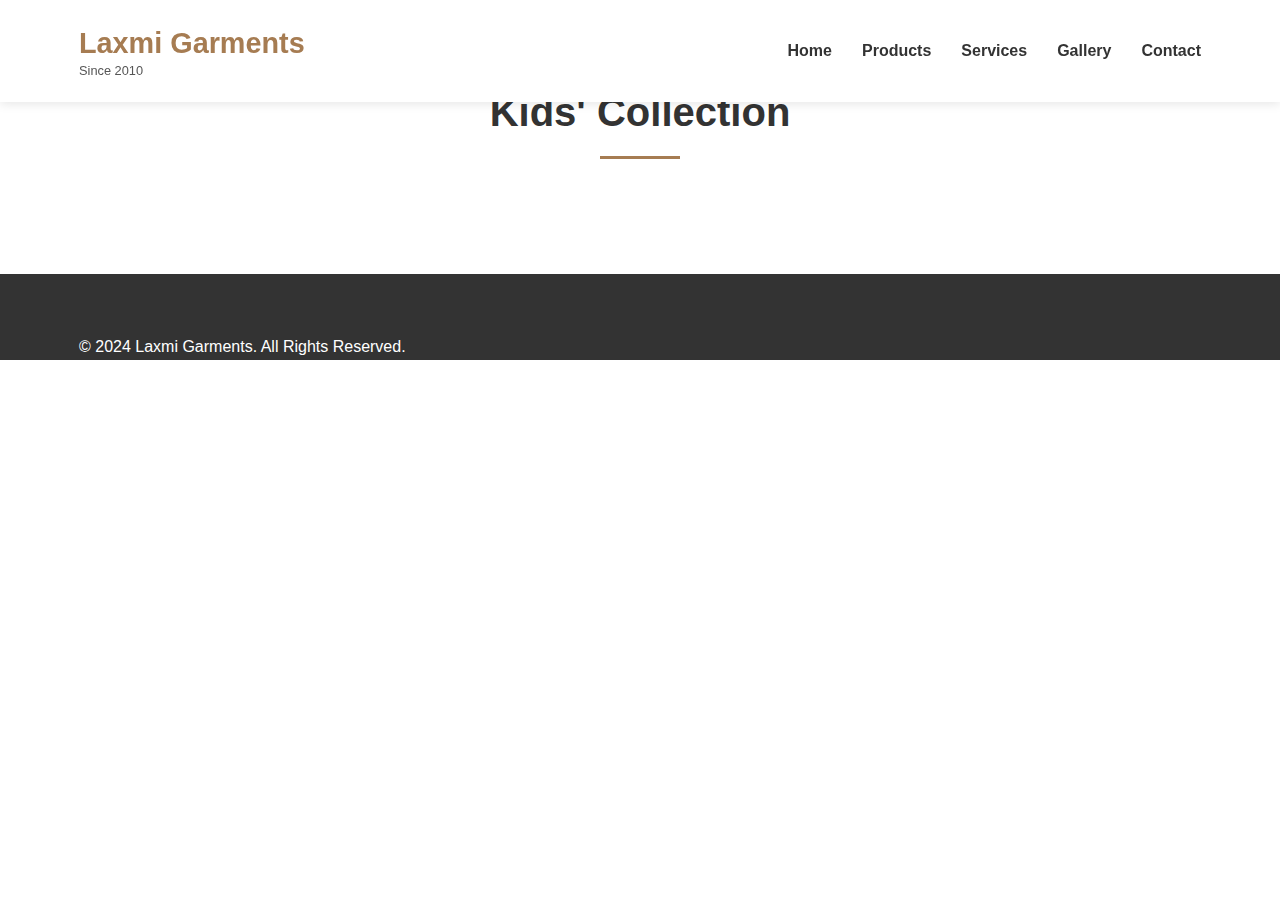
<file: kids.html>
<!DOCTYPE html>
<html lang="en">
<head>
    <meta charset="UTF-8">
    <meta name="viewport" content="width=device-width, initial-scale=1.0">
    <title>Kids' Collection - Laxmi Garments</title>
    <link rel="stylesheet" href="style.css">
    <link rel="stylesheet" href="https://cdnjs.cloudflare.com/ajax/libs/font-awesome/6.4.0/css/all.min.css">
    <link href="https://fonts.googleapis.com/css2?family=Inter:wght@400;500;600;700&display=swap" rel="stylesheet">
</head>
<body>
    <header>
        <div class="container">
            <div class="logo">
                <h1>Laxmi Garments</h1>
                <p>Since 2010</p>
            </div>
            <nav>
                <ul>
                    <li><a href="index.html">Home</a></li>
                    <li><a href="index.html#products">Products</a></li>
                    <li><a href="index.html#services">Services</a></li>
                    <li><a href="index.html#gallery">Gallery</a></li>
                    <li><a href="index.html#contact">Contact</a></li>
                </ul>
                <div class="mobile-menu-btn">
                    <i class="fas fa-bars"></i>
                </div>
            </nav>
        </div>
    </header>

    <main>
        <section class="collection-page">
            <div class="container">
                <h2 class="section-title">Kids' Collection</h2>
                <div class="products-grid">
                    <!-- Products will be loaded by script.js -->
                </div>
            </div>
        </section>
    </main>

    <footer class="site-footer">
       <div class="container">
           <p>&copy; 2024 Laxmi Garments. All Rights Reserved.</p>
       </div>
    </footer>

    <script src="products.js"></script>
    <script src="script.js"></script>
</body>
</html>
</file>
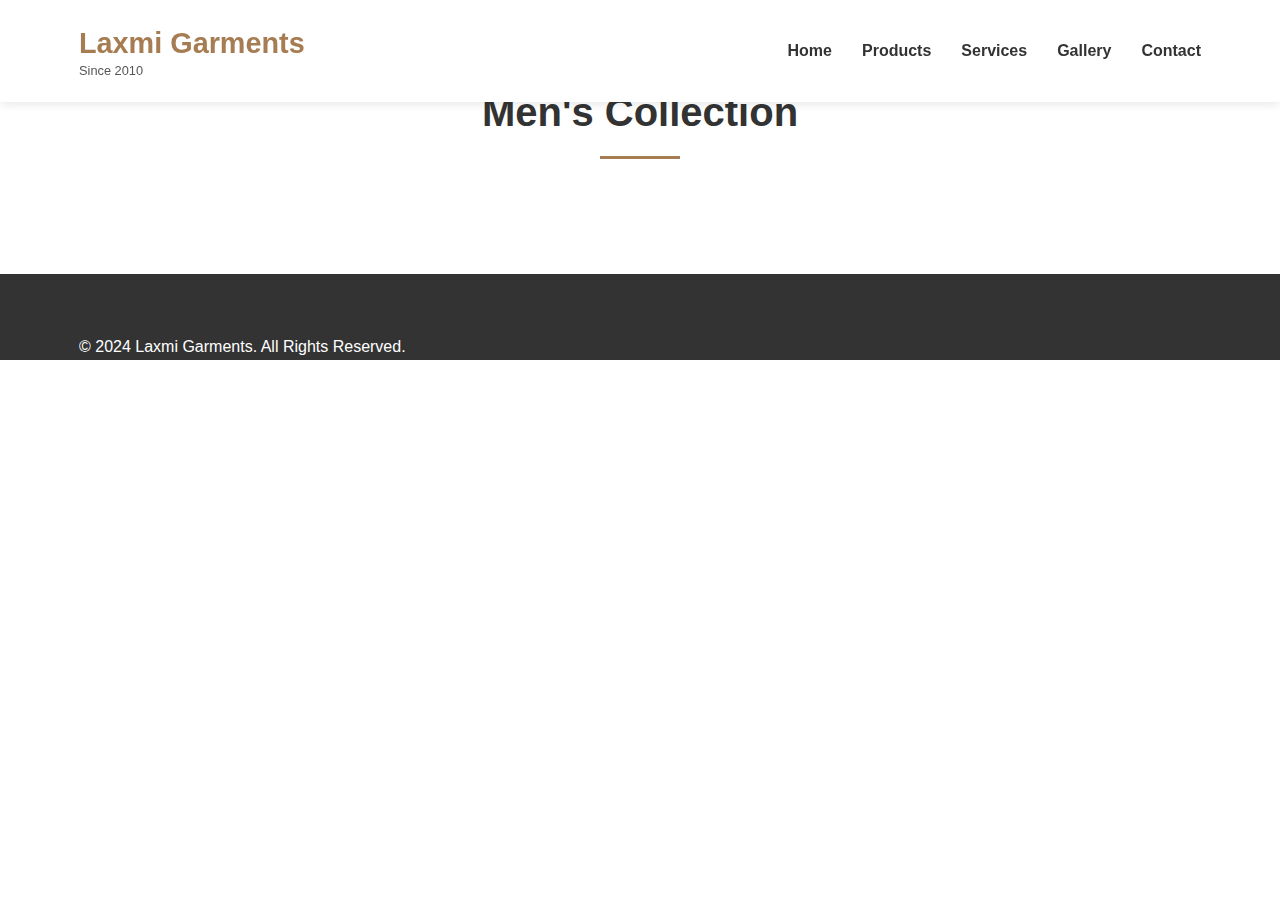
<file: men.html>
<!DOCTYPE html>
<html lang="en">
<head>
    <meta charset="UTF-8">
    <meta name="viewport" content="width=device-width, initial-scale=1.0">
    <title>Men's Collection - Laxmi Garments</title>
    <link rel="stylesheet" href="style.css">
    <link rel="stylesheet" href="https://cdnjs.cloudflare.com/ajax/libs/font-awesome/6.4.0/css/all.min.css">
    <link href="https://fonts.googleapis.com/css2?family=Inter:wght@400;500;600;700&display=swap" rel="stylesheet">
</head>
<body>
    <header>
        <div class="container">
            <div class="logo">
                <h1>Laxmi Garments</h1>
                <p>Since 2010</p>
            </div>
            <nav>
                <ul>
                    <li><a href="index.html">Home</a></li>
                    <li><a href="index.html#products">Products</a></li>
                    <li><a href="index.html#services">Services</a></li>
                    <li><a href="index.html#gallery">Gallery</a></li>
                    <li><a href="index.html#contact">Contact</a></li>
                </ul>
                <div class="mobile-menu-btn">
                    <i class="fas fa-bars"></i>
                </div>
            </nav>
        </div>
    </header>

    <main>
        <section class="collection-page">
            <div class="container">
                <h2 class="section-title">Men's Collection</h2>
                <div class="products-grid">
                    <!-- Products will be loaded by script.js -->
                </div>
            </div>
        </section>
    </main>

    <footer class="site-footer">
       <div class="container">
           <p>&copy; 2024 Laxmi Garments. All Rights Reserved.</p>
       </div>
    </footer>

    <script src="products.js"></script>
    <script src="script.js"></script>
</body>
</html>
</file>
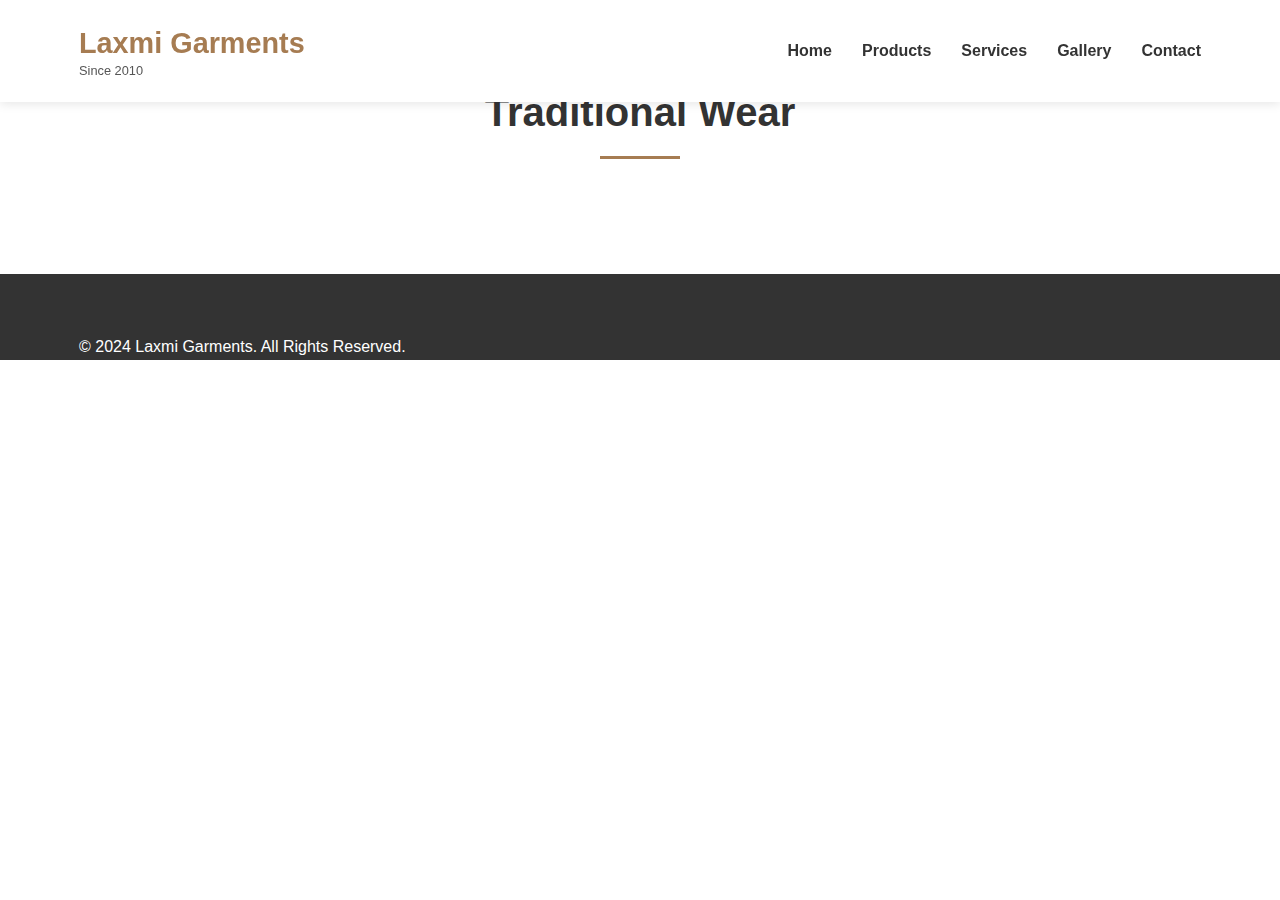
<file: traditional.html>
<!DOCTYPE html>
<html lang="en">
<head>
    <meta charset="UTF-8">
    <meta name="viewport" content="width=device-width, initial-scale=1.0">
    <title>Traditional Wear - Laxmi Garments</title>
    <link rel="stylesheet" href="style.css">
    <link rel="stylesheet" href="https://cdnjs.cloudflare.com/ajax/libs/font-awesome/6.4.0/css/all.min.css">
    <link href="https://fonts.googleapis.com/css2?family=Inter:wght@400;500;600;700&display=swap" rel="stylesheet">
</head>
<body>
    <header>
        <div class="container">
            <div class="logo">
                <h1>Laxmi Garments</h1>
                <p>Since 2010</p>
            </div>
            <nav>
                <ul>
                    <li><a href="index.html">Home</a></li>
                    <li><a href="index.html#products">Products</a></li>
                    <li><a href="index.html#services">Services</a></li>
                    <li><a href="index.html#gallery">Gallery</a></li>
                    <li><a href="index.html#contact">Contact</a></li>
                </ul>
                <div class="mobile-menu-btn">
                    <i class="fas fa-bars"></i>
                </div>
            </nav>
        </div>
    </header>

    <main>
        <section class="collection-page">
            <div class="container">
                <h2 class="section-title">Traditional Wear</h2>
                <div class="products-grid">
                    <!-- Products will be loaded by script.js -->
                </div>
            </div>
        </section>
    </main>

    <footer class="site-footer">
       <div class="container">
           <p>&copy; 2024 Laxmi Garments. All Rights Reserved.</p>
       </div>
    </footer>

    <script src="products.js"></script>
    <script src="script.js"></script>
</body>
</html>
</file>
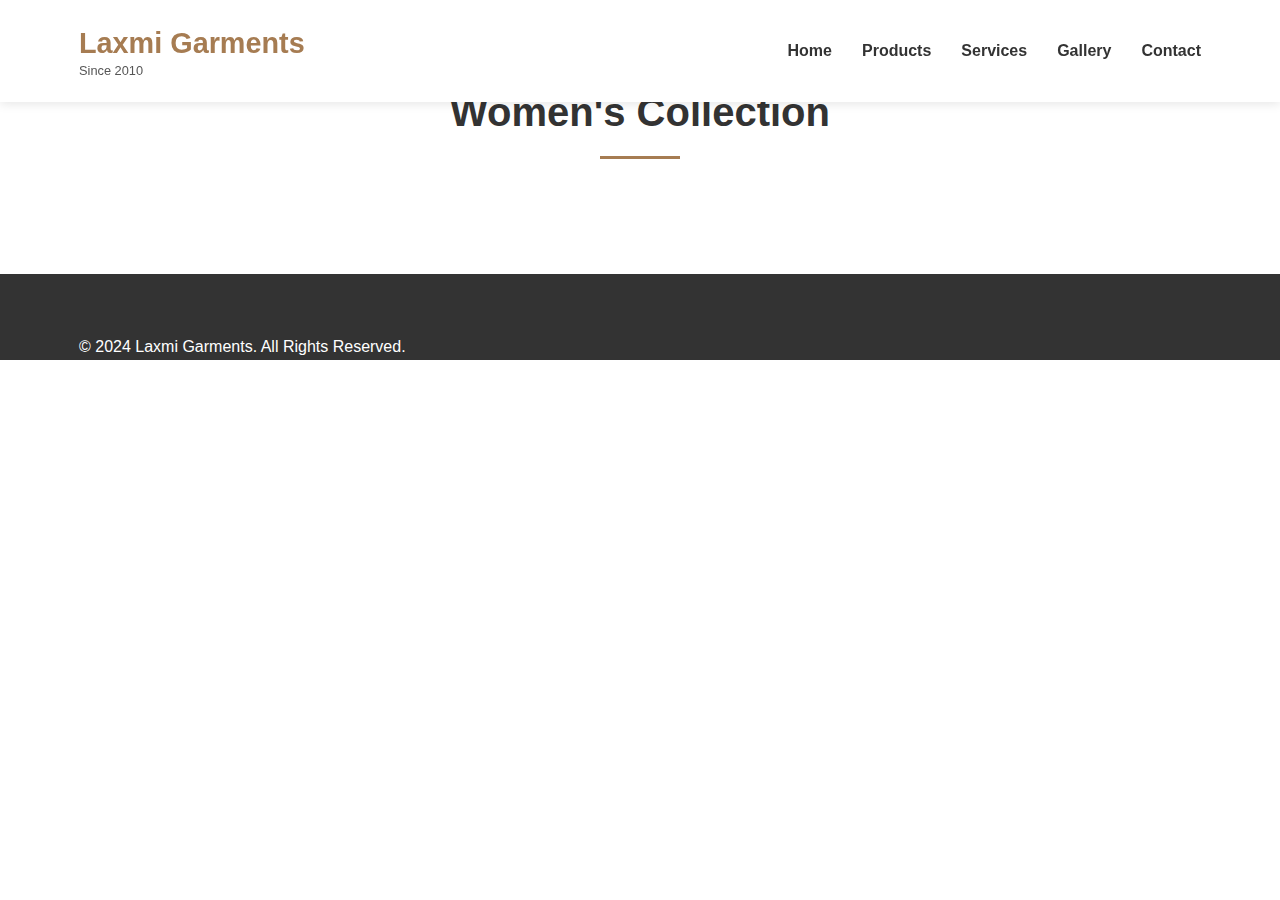
<file: women.html>
<!DOCTYPE html>
<html lang="en">
<head>
    <meta charset="UTF-8">
    <meta name="viewport" content="width=device-width, initial-scale=1.0">
    <title>Women's Collection - Laxmi Garments</title>
    <link rel="stylesheet" href="style.css">
    <link rel="stylesheet" href="https://cdnjs.cloudflare.com/ajax/libs/font-awesome/6.4.0/css/all.min.css">
    <link href="https://fonts.googleapis.com/css2?family=Inter:wght@400;500;600;700&display=swap" rel="stylesheet">
</head>
<body>
    <header>
        <div class="container">
            <div class="logo">
                <h1>Laxmi Garments</h1>
                <p>Since 2010</p>
            </div>
            <nav>
                <ul>
                    <li><a href="index.html">Home</a></li>
                    <li><a href="index.html#products">Products</a></li>
                    <li><a href="index.html#services">Services</a></li>
                    <li><a href="index.html#gallery">Gallery</a></li>
                    <li><a href="index.html#contact">Contact</a></li>
                </ul>
                <div class="mobile-menu-btn">
                    <i class="fas fa-bars"></i>
                </div>
            </nav>
        </div>
    </header>

    <main>
        <section class="collection-page">
            <div class="container">
                <h2 class="section-title">Women's Collection</h2>
                <div class="products-grid">
                    <!-- Products will be loaded by script.js -->
                </div>
            </div>
        </section>
    </main>

    <footer class="site-footer">
       <div class="container">
           <p>&copy; 2024 Laxmi Garments. All Rights Reserved.</p>
       </div>
    </footer>

    <script src="products.js"></script>
    <script src="script.js"></script>
</body>
</html>
</file>
<file: style.css>
/* Base Styles */
:root {
    --primary-color: #a67c52;
    --secondary-color: #f8f1e9;
    --accent-color: #d9b38c;
    --dark-color: #333;
    --light-color: #fff;
    --text-color: #555;
    --border-radius: 8px;
    --box-shadow: 0 5px 15px rgba(0, 0, 0, 0.1);
    --transition: all 0.3s ease;
}

* {
    margin: 0;
    padding: 0;
    box-sizing: border-box;
}

body {
    font-family: 'Poppins', sans-serif;
    color: var(--text-color);
    line-height: 1.6;
    overflow-x: hidden;
}

.container {
    width: 90%;
    max-width: 1200px;
    margin: 0 auto;
    padding: 0 15px;
}

section {
    padding: 80px 0;
}

.section-title {
    text-align: center;
    margin-bottom: 50px;
    font-size: 2.5rem;
    color: var(--dark-color);
    position: relative;
}

.section-title::after {
    content: '';
    position: absolute;
    bottom: -15px;
    left: 50%;
    transform: translateX(-50%);
    width: 80px;
    height: 3px;
    background-color: var(--primary-color);
}

.btn {
    display: inline-block;
    background-color: var(--primary-color);
    color: var(--light-color);
    padding: 12px 30px;
    border-radius: var(--border-radius);
    text-decoration: none;
    font-weight: 600;
    transition: var(--transition);
    border: none;
    cursor: pointer;
}

.btn:hover {
    background-color: var(--accent-color);
    transform: translateY(-3px);
    box-shadow: var(--box-shadow);
}

/* Header Styles */
header {
    background-color: var(--light-color);
    box-shadow: 0 2px 10px rgba(0, 0, 0, 0.1);
    position: fixed;
    width: 100%;
    top: 0;
    z-index: 1000;
    transition: var(--transition);
}

header.scrolled {
    box-shadow: 0 5px 20px rgba(0, 0, 0, 0.1);
}

header .container {
    display: flex;
    justify-content: space-between;
    align-items: center;
    padding: 20px 15px;
}

.logo h1 {
    font-size: 1.8rem;
    color: var(--primary-color);
    font-weight: 700;
}

.logo p {
    font-size: 0.8rem;
    color: var(--text-color);
    margin-top: -5px;
}

nav ul {
    display: flex;
    list-style: none;
}

nav ul li {
    margin-left: 30px;
}

nav ul li a {
    text-decoration: none;
    color: var(--dark-color);
    font-weight: 600;
    transition: var(--transition);
    position: relative;
}

nav ul li a::after {
    content: '';
    position: absolute;
    bottom: -5px;
    left: 0;
    width: 0;
    height: 2px;
    background-color: var(--primary-color);
    transition: var(--transition);
}

nav ul li a:hover::after {
    width: 100%;
}

nav ul li a:hover {
    color: var(--primary-color);
}

.mobile-menu-btn {
    display: none;
    font-size: 1.5rem;
    cursor: pointer;
}

.mobile-menu {
    position: fixed;
    top: 0;
    right: -100%;
    width: 250px;
    height: 100vh;
    background-color: var(--light-color);
    box-shadow: -5px 0 15px rgba(0, 0, 0, 0.1);
    z-index: 1001;
    transition: var(--transition);
    padding: 80px 20px;
}

.mobile-menu.active {
    right: 0;
}

.mobile-menu ul {
    list-style: none;
}

.mobile-menu ul li {
    margin-bottom: 20px;
}

.mobile-menu ul li a {
    text-decoration: none;
    color: var(--dark-color);
    font-weight: 600;
    font-size: 1.1rem;
    transition: var(--transition);
}

.mobile-menu ul li a:hover {
    color: var(--primary-color);
}

/* Hero Section */
.hero {
    height: 100vh;
    position: relative;
    margin-top: 80px;
}

.banner-slider {
    position: relative;
    height: 100%;
    overflow: hidden;
}

.banner-container {
    height: 100%;
    position: relative;
}

.banner-slide {
    position: absolute;
    top: 0;
    left: 0;
    width: 100%;
    height: 100%;
    background-size: cover;
    background-position: center;
    opacity: 0;
    transition: opacity 1s ease;
}

.banner-slide.active {
    opacity: 1;
}

.banner-controls {
    position: absolute;
    bottom: 30px;
    left: 50%;
    transform: translateX(-50%);
    display: flex;
    gap: 15px;
    z-index: 10;
}

.banner-controls button {
    background-color: rgba(255, 255, 255, 0.7);
    border: none;
    width: 20px;
    height: 20px;
    border-radius: 50%;
    cursor: pointer;
    transition: var(--transition);
    display: flex;
    align-items: center;
    justify-content: center;
}

.banner-controls button:hover {
    background-color: var(--light-color);
}

.hero-content {
    position: absolute;
    top: 50%;
    left: 50%;
    transform: translate(-50%, -50%);
    text-align: center;
    color: var(--light-color);
    z-index: 5;
    width: 90%;
    max-width: 800px;
}

.hero-content h2 {
    font-size: 3.5rem;
    margin-bottom: 20px;
    text-shadow: 2px 2px 5px rgba(0, 0, 0, 0.5);
}

.hero-content p {
    font-size: 1.2rem;
    margin-bottom: 30px;
    text-shadow: 1px 1px 3px rgba(0, 0, 0, 0.5);
}

/* Product Categories */
.categories-grid {
    display: grid;
    grid-template-columns: repeat(auto-fit, minmax(250px, 1fr));
    gap: 30px;
    margin-top: 40px;
}

.category-card {
    background-color: var(--light-color);
    border-radius: var(--border-radius);
    overflow: hidden;
    box-shadow: var(--box-shadow);
    transition: var(--transition);
    position: relative;
}

.category-card:hover {
    transform: translateY(-10px);
    box-shadow: 0 15px 30px rgba(0, 0, 0, 0.15);
}

.category-img {
    height: 200px;
    background-size: cover;
    background-position: center;
}

.category-info {
    padding: 20px;
    text-align: center;
}

.category-info h3 {
    font-size: 1.5rem;
    margin-bottom: 10px;
    color: var(--dark-color);
}

.category-info p {
    margin-bottom: 15px;
    color: var(--text-color);
}

/* Featured Products */
.products-filter {
    display: flex;
    justify-content: center;
    flex-wrap: wrap;
    gap: 15px;
    margin-bottom: 40px;
}

.filter-btn {
    background-color: transparent;
    border: 1px solid var(--primary-color);
    color: var(--primary-color);
    padding: 8px 20px;
    border-radius: 30px;
    cursor: pointer;
    transition: var(--transition);
}

.filter-btn.active, .filter-btn:hover {
    background-color: var(--primary-color);
    color: var(--light-color);
}

.products-grid {
    display: grid;
    grid-template-columns: repeat(auto-fit, minmax(280px, 1fr));
    gap: 30px;
}

.product-card {
    background-color: var(--light-color);
    border-radius: var(--border-radius);
    overflow: hidden;
    box-shadow: var(--box-shadow);
    transition: var(--transition);
}

.product-card:hover {
    transform: translateY(-10px);
    box-shadow: 0 15px 30px rgba(0, 0, 0, 0.15);
}

.product-img {
    height: 300px;
    background-size: cover;
    background-position: center;
    position: relative;
}

.product-badge {
    position: absolute;
    top: 15px;
    right: 15px;
    background-color: var(--primary-color);
    color: var(--light-color);
    padding: 5px 10px;
    border-radius: 30px;
    font-size: 0.8rem;
    font-weight: 600;
}

.product-info {
    padding: 20px;
}

.product-info h3 {
    font-size: 1.2rem;
    margin-bottom: 10px;
    color: var(--dark-color);
}

.product-price {
    display: flex;
    align-items: center;
    justify-content: space-between;
    margin-bottom: 15px;
}

.price {
    font-weight: 700;
    color: var(--primary-color);
    font-size: 1.2rem;
}

.original-price {
    text-decoration: line-through;
    color: #999;
    font-size: 0.9rem;
    margin-right: 10px;
}

.product-rating {
    color: #ffc107;
}

.product-info .btn {
    width: 100%;
    text-align: center;
}

/* Services Section */
.services {
    background-color: var(--secondary-color);
}

.services-grid {
    display: grid;
    grid-template-columns: repeat(auto-fit, minmax(250px, 1fr));
    gap: 30px;
}

.service-card {
    background-color: var(--light-color);
    padding: 30px;
    border-radius: var(--border-radius);
    text-align: center;
    box-shadow: var(--box-shadow);
    transition: var(--transition);
}

.service-card:hover {
    transform: translateY(-10px);
    box-shadow: 0 15px 30px rgba(0, 0, 0, 0.15);
}

.service-card i {
    font-size: 2.5rem;
    color: var(--primary-color);
    margin-bottom: 20px;
}

.service-card h3 {
    font-size: 1.3rem;
    margin-bottom: 15px;
    color: var(--dark-color);
}

/* Gallery Section */
.gallery-grid {
    display: grid;
    grid-template-columns: repeat(auto-fit, minmax(250px, 1fr));
    gap: 20px;
}

.gallery-item {
    height: 250px;
    overflow: hidden;
    border-radius: var(--border-radius);
    position: relative;
    box-shadow: var(--box-shadow);
}

.gallery-img {
    width: 100%;
    height: 100%;
    object-fit: cover;
    transition: var(--transition);
}

.gallery-item:hover .gallery-img {
    transform: scale(1.1);
}

/* Contact Section */
.contact-container {
    display: grid;
    grid-template-columns: repeat(auto-fit, minmax(300px, 1fr));
    gap: 50px;
}

.contact-info {
    background-color: var(--secondary-color);
    padding: 30px;
    border-radius: var(--border-radius);
}

.contact-info h3 {
    font-size: 1.5rem;
    margin-bottom: 20px;
    color: var(--dark-color);
}

.contact-info p {
    margin-bottom: 15px;
    display: flex;
    align-items: center;
}

.contact-info i {
    margin-right: 10px;
    color: var(--primary-color);
    width: 20px;
    text-align: center;
}

.social-links {
    display: flex;
    gap: 15px;
    margin-top: 30px;
}

.social-links a {
    display: flex;
    align-items: center;
    justify-content: center;
    width: 40px;
    height: 40px;
    background-color: var(--primary-color);
    color: var(--light-color);
    border-radius: 50%;
    transition: var(--transition);
}

.social-links a:hover {
    background-color: var(--accent-color);
    transform: translateY(-5px);
}

.map {
    border-radius: var(--border-radius);
    overflow: hidden;
    box-shadow: var(--box-shadow);
    height: 300px;
}

/* Footer */
footer {
    background-color: var(--dark-color);
    color: var(--light-color);
    padding: 60px 0 0;
}

.footer-content {
    display: grid;
    grid-template-columns: repeat(auto-fit, minmax(250px, 1fr));
    gap: 40px;
    margin-bottom: 40px;
}

.footer-about h3 {
    font-size: 1.5rem;
    margin-bottom: 20px;
    color: var(--light-color);
}

.footer-links h3 {
    font-size: 1.5rem;
    margin-bottom: 20px;
    color: var(--light-color);
}

.footer-links ul {
    list-style: none;
}

.footer-links ul li {
    margin-bottom: 10px;
}

.footer-links ul li a {
    color: #ccc;
    text-decoration: none;
    transition: var(--transition);
}

.footer-links ul li a:hover {
    color: var(--primary-color);
    padding-left: 5px;
}

.footer-newsletter h3 {
    font-size: 1.5rem;
    margin-bottom: 20px;
    color: var(--light-color);
}

.footer-newsletter p {
    margin-bottom: 15px;
    color: #ccc;
}

.footer-newsletter form {
    display: flex;
}

.footer-newsletter input {
    flex: 1;
    padding: 12px;
    border: none;
    border-radius: var(--border-radius) 0 0 var(--border-radius);
}

.footer-newsletter button {
    padding: 0 20px;
    border-radius: 0 var(--border-radius) var(--border-radius) 0;
    border: none;
}

.footer-bottom {
    text-align: center;
    padding: 20px 0;
    border-top: 1px solid rgba(255, 255, 255, 0.1);
    color: #ccc;
    font-size: 0.9rem;
}

/* Responsive Styles */
@media (max-width: 992px) {
    .section-title {
        font-size: 2rem;
    }
    
    .hero-content h2 {
        font-size: 2.8rem;
    }
}

@media (max-width: 768px) {
    nav ul {
        display: none;
    }
    
    .mobile-menu-btn {
        display: block;
    }
    
    .hero-content h2 {
        font-size: 2.2rem;
    }
    
    .hero-content p {
        font-size: 1rem;
    }
    
    section {
        padding: 60px 0;
    }
}

@media (max-width: 576px) {
    .section-title {
        font-size: 1.8rem;
    }
    
    .hero-content h2 {
        font-size: 1.8rem;
    }
    
    .products-filter {
        gap: 10px;
    }
    
    .filter-btn {
        padding: 6px 15px;
        font-size: 0.9rem;
    }
    
    .contact-container {
        grid-template-columns: 1fr;
    }
}
</file>
